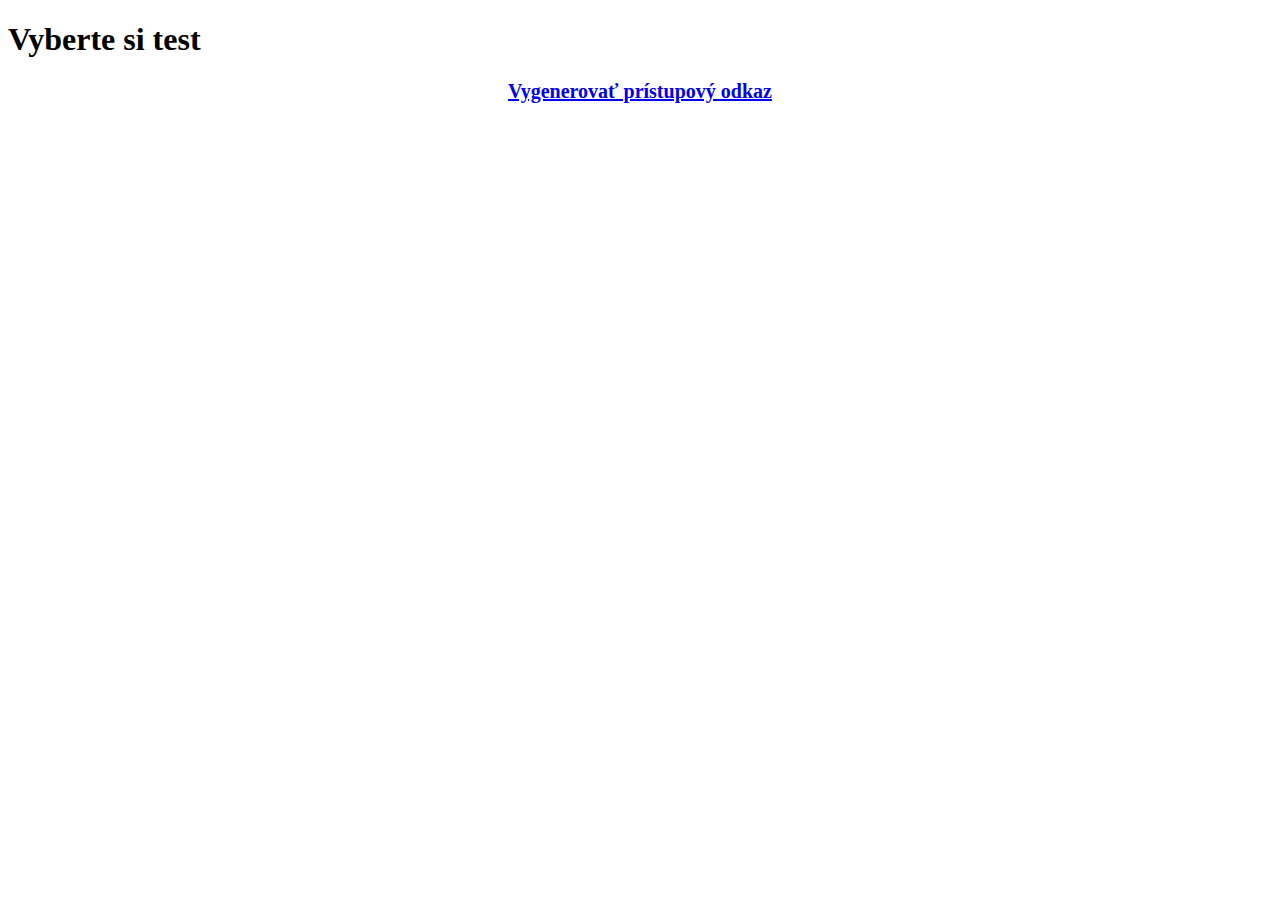
<file: src/main/resources/templates/index.html>
<!DOCTYPE html>
<html xmlns:th="http://www.thymeleaf.org"
      xmlns:layout="http://www.ultraq.net.nz/thymeleaf/layout"
      layout:decorate="~{base}">
<head>
    <title>Vyberte si test</title>
</head>
<body>
<main layout:fragment="content">
    <header>
        <h1 class="ui center aligned header">Vyberte si test</h1>
    </header>
    <div style="text-align: center; margin-bottom: 20px">
        <a style="font-weight: bold; font-size: 20px" href="/generate">Vygenerovať prístupový odkaz</a>
    </div>

    <div class="container">
        <th:block th:each="test: ${tests}">
            <a th:href="'/test/'+ ${test.number}">
                <div class="item" th:text="${test.number}"></div>
            </a>
        </th:block>
    </div>
</main>
</body>
</html>
</file>
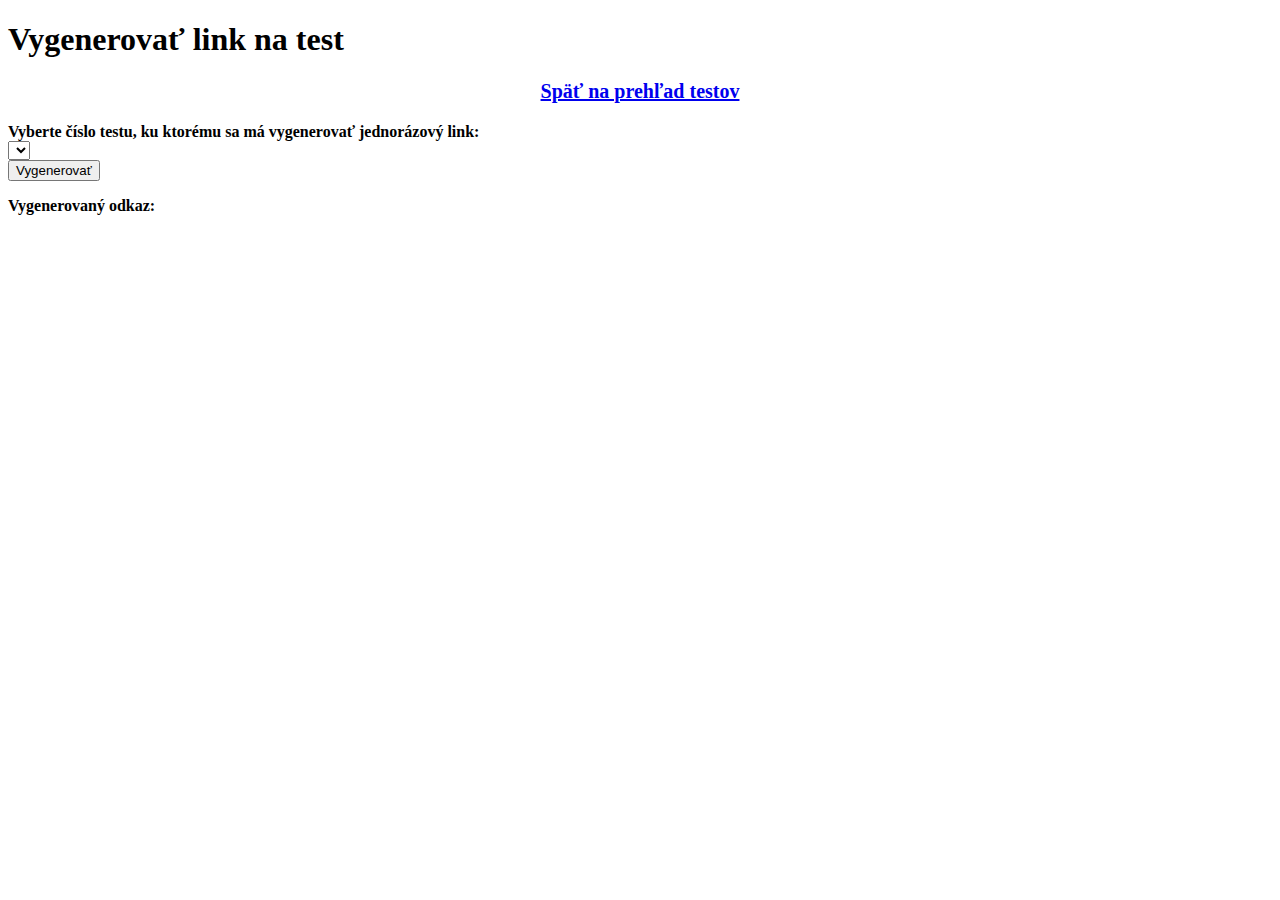
<file: src/main/resources/templates/generate.html>
<!DOCTYPE html>
<html xmlns:th="http://www.thymeleaf.org"
      xmlns:layout="http://www.ultraq.net.nz/thymeleaf/layout"
      layout:decorate="~{base}">
<head>
    <title>Vygenerovať link na test</title>
</head>
<body>
<main layout:fragment="content">
    <header>
        <h1 class="ui center aligned header">Vygenerovať link na test</h1>
    </header>
    <div style="text-align: center; margin-bottom: 20px">
        <a style="font-weight: bold; font-size: 20px" href="/">Späť na prehľad testov</a>
    </div>

    <form class="ui form" method="post"
          th:action="@{/generate}">
        <div class="ui raised segment">
            <strong>Vyberte číslo testu, ku ktorému sa má vygenerovať jednorázový link:</strong>
            <div class="field">
                <select name="testNumber" class="ui dropdown">
                    <th:block th:each="testNumber: ${testNumbers}">
                        <option th:value="${testNumber}" th:text="${testNumber}"></option>
                    </th:block>
                </select>
            </div>
        </div>
        <button class="ui right floated submit button" tabindex="0" type="submit">Vygenerovať</button>
    </form>
    <p th:if="${token != null}">
        <strong>Vygenerovaný odkaz: </strong><em
            th:text="${appUrl} + 'test/' + ${testNumber} + '?token=' + ${token}"></em>
    </p>
</main>
</body>
</html>
</file>
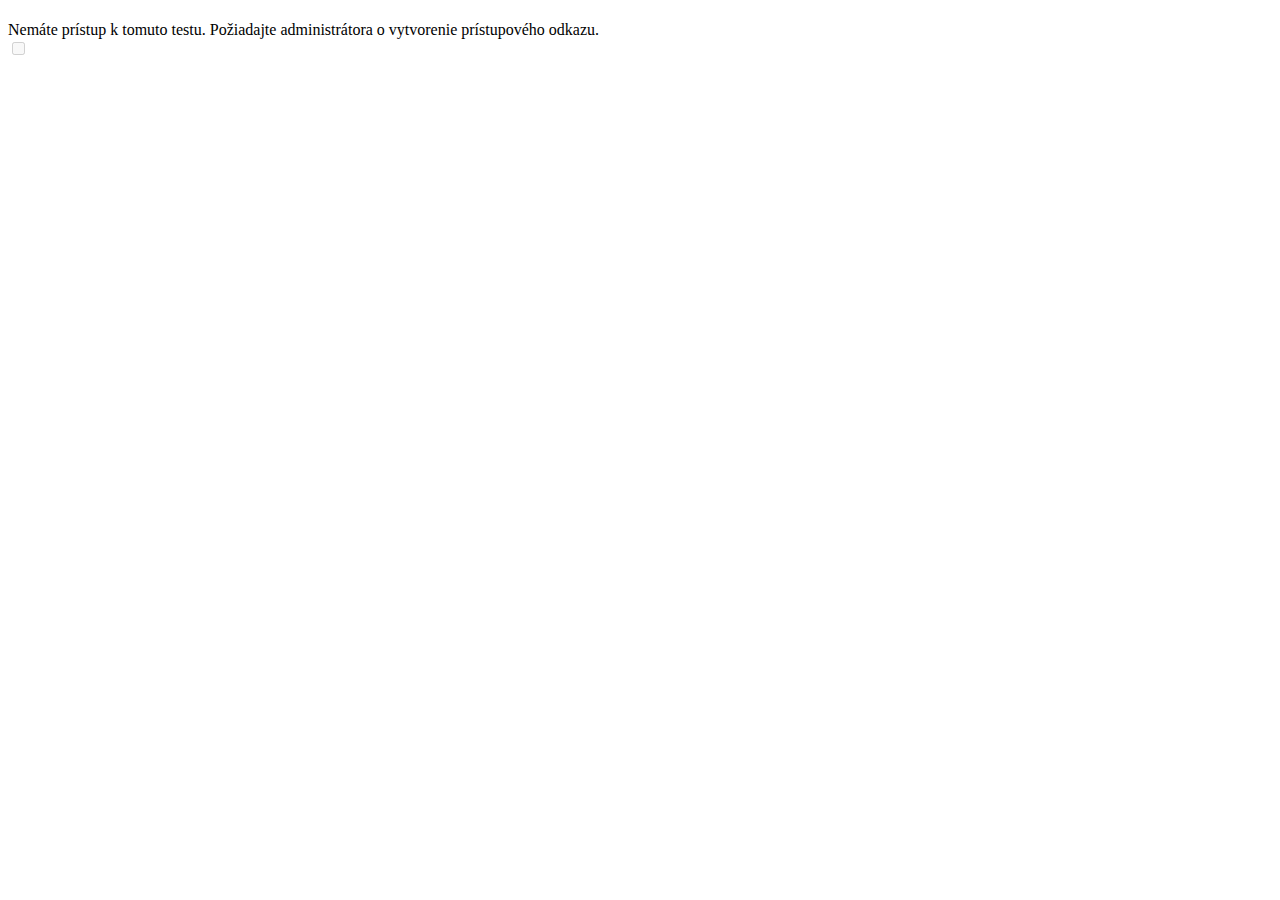
<file: src/main/resources/templates/result.html>
<!DOCTYPE html>
<html xmlns:th="http://www.thymeleaf.org"
      xmlns:layout="http://www.ultraq.net.nz/thymeleaf/layout"
      layout:decorate="~{base}">
<head>
    <title th:text="'Test ' + ${testNumber} + ' - Vyhodnotenie'"></title>
</head>
<body>
<main layout:fragment="content">
    <header th:if="${allowed}">
        <h1 class="ui center aligned header"
            th:text="'Vaše skóre pre test ' + ${testNumber} + ' je ' + ${score} + '/' + ${maxScore}"></h1>
    </header>
    <div class="ui raised segment" th:unless="${allowed}">
        Nemáte prístup k tomuto testu. Požiadajte administrátora o vytvorenie prístupového odkazu.
    </div>
    <div class="ui raised segment" th:if="${duration > maxDuration}"
         th:text="'Prekročili ste povolený čas na riešenie testu. Váš čas: ' + ${duration} + ' minút. Povolený čas: ' + ${maxDuration} + ' minút'">
    </div>
    <th:block th:if="${allowed}" th:each="question: ${questions}">
        <div class="ui raised segment" th:object="${question.value}">
            <strong th:utext="${question.index + 1} + '. ' + *{text}"></strong>
            <div class="grouped fields">
                <th:block th:each="answer: *{answers}">
                    <div class="field">
                        <div class="ui checkbox">
                            <input disabled th:checked="${answer.marked}" type="checkbox"
                                   th:name="*{number} + '-' + *{subject}"
                                   th:value="${answer.letter}">
                            <label th:class="${answer.correct} ? 'correct' : 'incorrect'"
                                   th:utext="${answer.text}"></label>
                            <strong th:class="${answer.correct} ? 'correct' : 'incorrect'" th:if="${answer.marked}"
                                    th:text="${answer.correct} ? ' (+1)' : ' (-2)'"></strong>
                        </div>
                    </div>
                </th:block>
            </div>
        </div>
        <div class="ui divider"></div>
    </th:block>
</main>
</body>
</html>
</file>
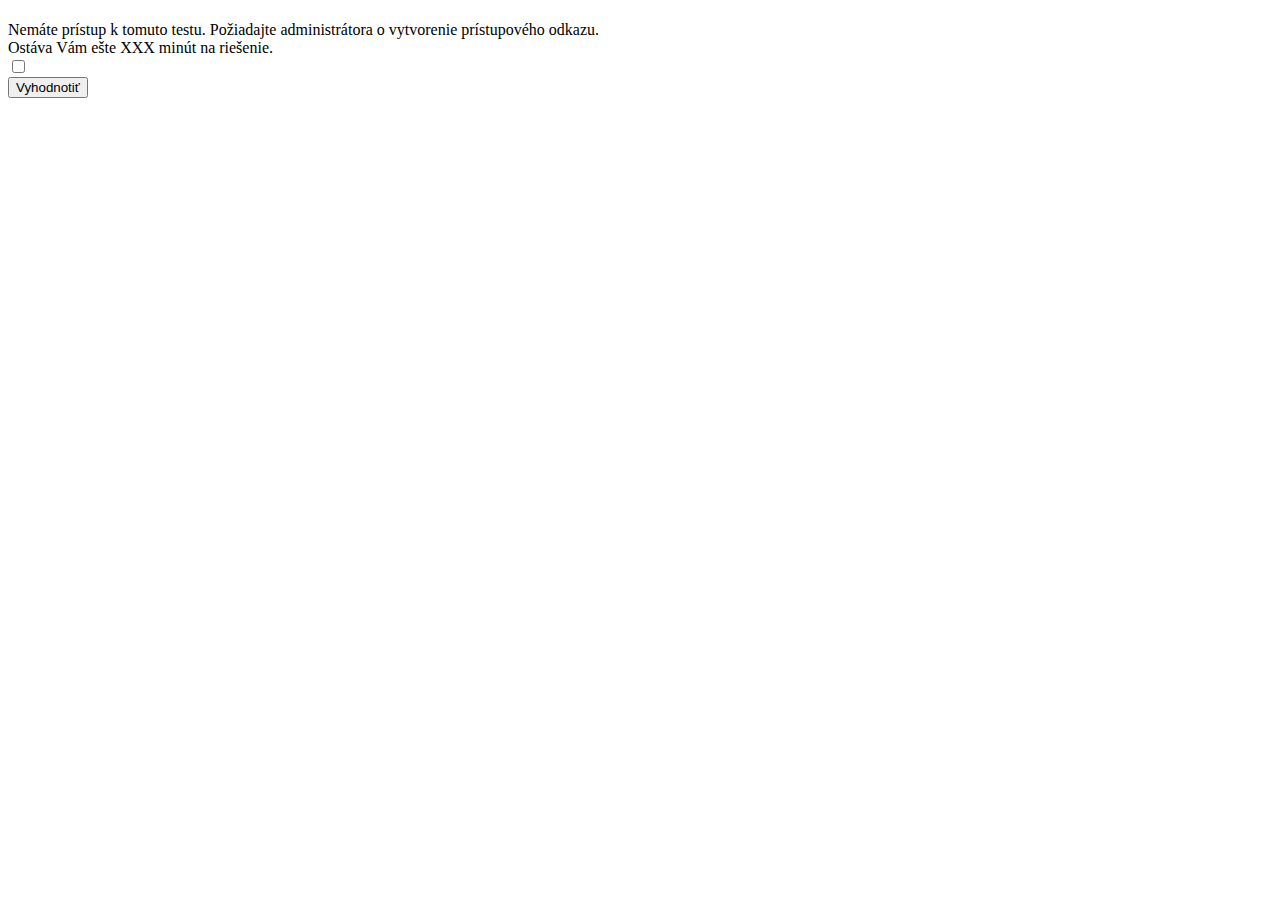
<file: src/main/resources/templates/test.html>
<!DOCTYPE html>
<html xmlns:th="http://www.thymeleaf.org"
      xmlns:layout="http://www.ultraq.net.nz/thymeleaf/layout"
      layout:decorate="~{base}">
<head>
    <title th:text="'Test ' + ${test.number}"></title>
    <script type="text/javascript" th:inline="javascript">

        function startTimer(duration, display, displayBox) {
            let remaining = duration;
            let timer = setInterval(function () {
                display.textContent = Math.ceil(remaining / 60.0).toString();

                if (--remaining < 0) {
                    displayBox.textContent = "Čas na test vypršal";
                    clearInterval(timer);
                }
            }, 1000);
        }

        window.onload = function () {
            const maxDuration = /*[[${maxDuration}]]*/ 120;
            const display = document.querySelector('#timer');
            const displayBox = document.querySelector("#timer-box")
            startTimer(maxDuration * 60, display, displayBox);

            setInterval(function () {
                const appUrl = /*[[${appUrl}]]*/ "/";
                console.log("Sending PING")
                const xmlHttp = new XMLHttpRequest();
                xmlHttp.open("GET", appUrl, false); // false for synchronous request
                xmlHttp.send(null);
                console.log("PING sent")
            }, 1000 * 60 * 10)
        };
    </script>
</head>
<body>
<main layout:fragment="content">
    <header>
        <h1 class="ui center aligned header" th:text="'Test ' + ${test.number}"></h1>
    </header>

    <div class="ui raised segment" th:unless="${allowed}">
        Nemáte prístup k tomuto testu. Požiadajte administrátora o vytvorenie prístupového odkazu.
    </div>
    <div th:if="${allowed}" class="ui sticky" id="timer-box">Ostáva Vám ešte <span id="timer">XXX</span> minút na
        riešenie.
    </div>

    <div id="test">
        <form th:if="${allowed}" class="ui form" th:object="${solutions}" method="post"
              th:action="@{/test/{testNumber}/score(testNumber=${test.number}, token=${token})}">
            <th:block th:each="question: ${questions}">
                <div class="ui raised segment" th:object="${question.value}">
                    <strong th:utext="${question.index + 1} + '. ' + *{text}"></strong>
                    <div class="grouped fields">
                        <th:block th:each="answer: *{answers}">
                            <div class="field">
                                <div class="ui checkbox">
                                    <input type="checkbox" th:name="*{number} + '-' + *{subject}"
                                           th:value="${answer.letter}">
                                    <label th:utext="${answer.text}"></label>
                                </div>
                            </div>
                        </th:block>
                    </div>
                </div>
                <div class="ui divider"></div>
            </th:block>
            <button class="ui right floated submit button" tabindex="0" type="submit">Vyhodnotiť</button>
        </form>
    </div>
</main>
</body>
</html>
</file>
